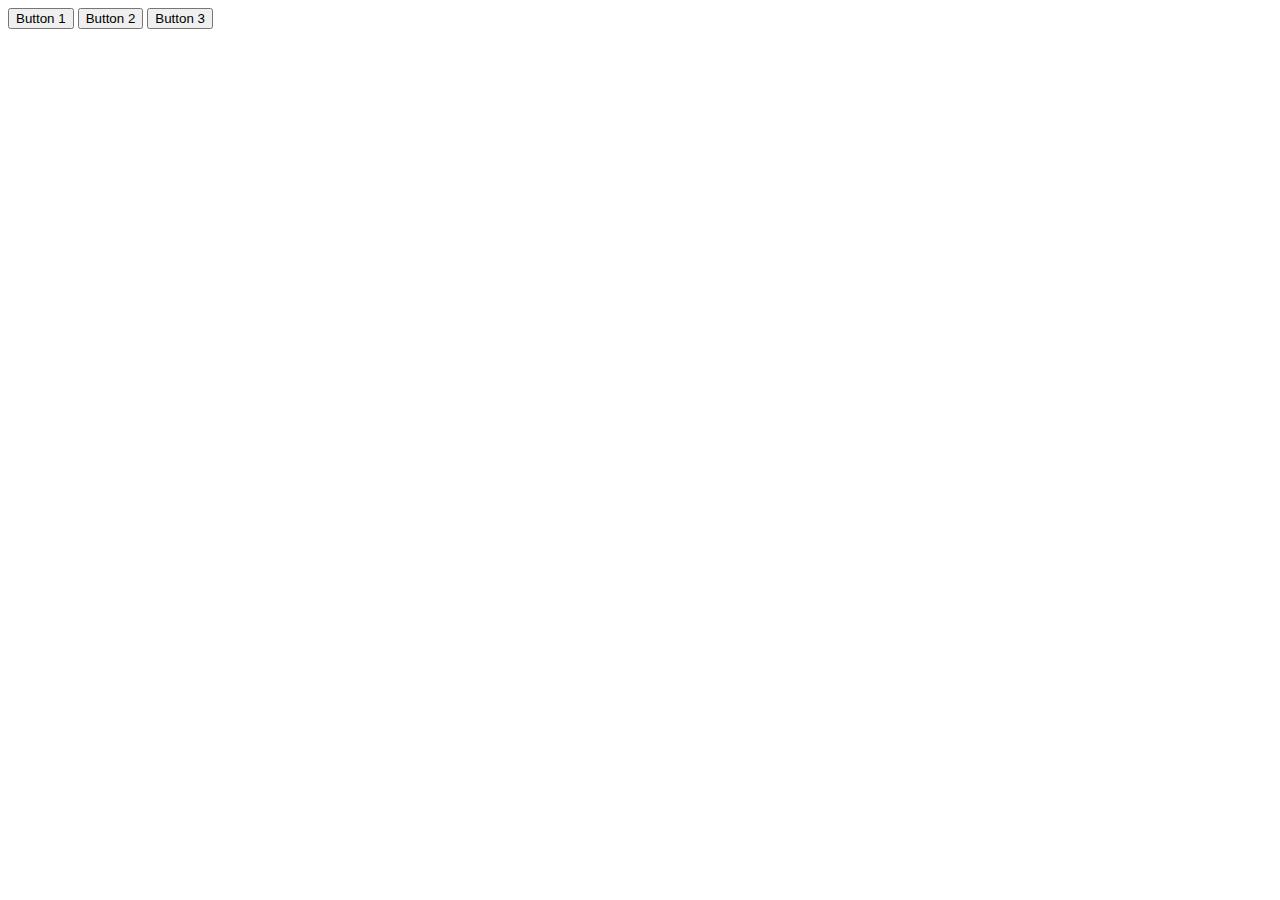
<file: index.html>
<!DOCTYPE html>
<html lang="en">
<head>
    <meta charset="UTF-8">
    <meta name="viewport" content="width=device-width, initial-scale=1.0">
    <title>Jquery</title>
    <script src="jquery-3.7.1.min.js"></script>
    <script src="script.js" defer></script>
</head>
<body>
    <button class="btn">Button 1</button>
    <button class="btn">Button 2</button>
    <button id="special">Button 3</button>
</body>
</html>
</file>
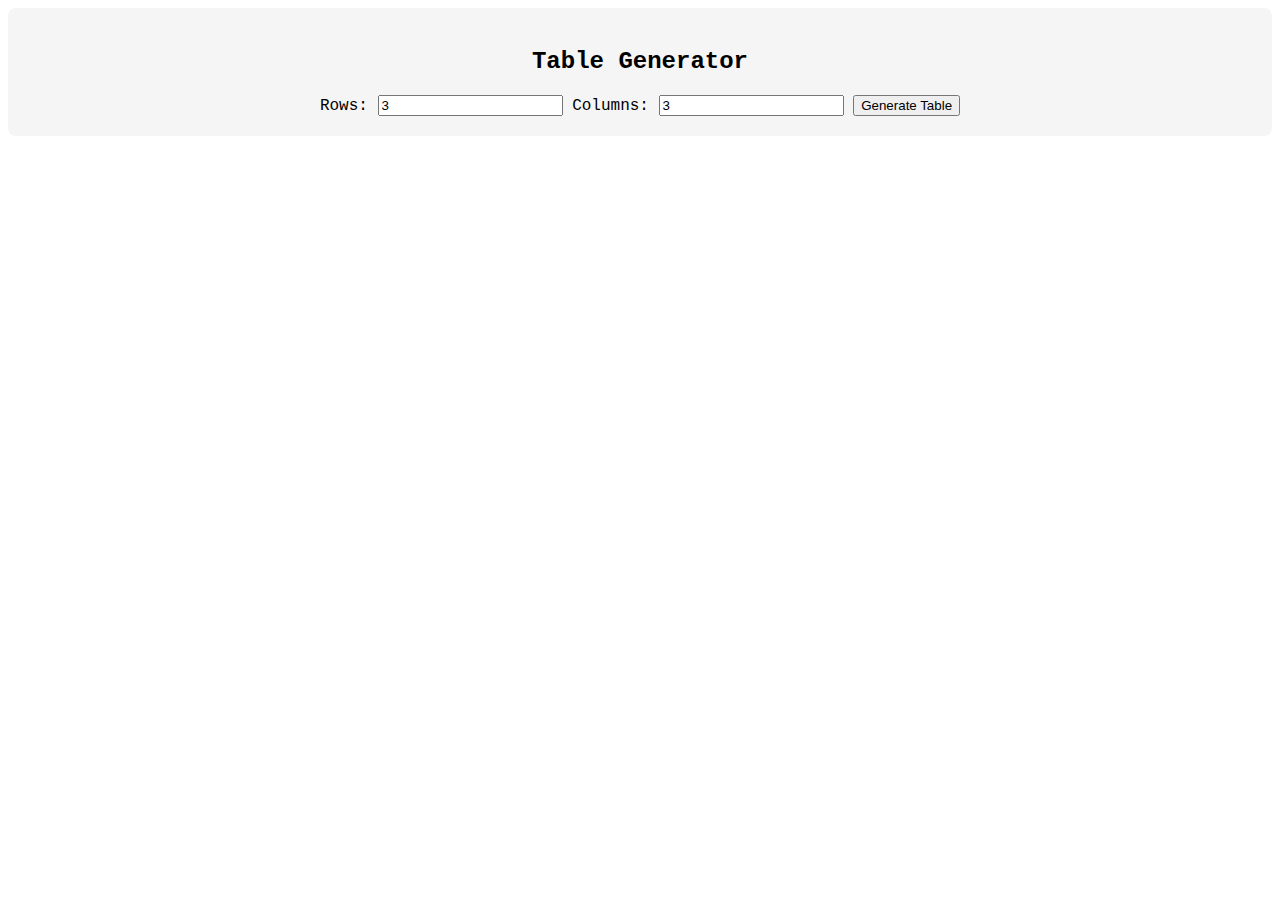
<file: dynamicTable/index.html>
<!DOCTYPE html>
<html lang="en">
<head>
    <meta charset="UTF-8">
    <meta name="viewport" content="width=device-width, initial-scale=1.0">
    <title>Dynamic Tables</title>
    <script src="script.js" defer></script>
    <style>
        body{
            font-family: 'Courier New', Courier, monospace;
            text-align: center;
        }

        .controls{
            justify-content: center;
            align-items: center;
            background: #f5f5f5;
            padding: 20px;
            border-radius: 8px;
            margin-bottom: 20px;
        }

        .table{
            border-collapse: collapse;
            width: 100%;
            margin-top: 20px;
        }

        th,td{
            border: 2px solid rgb(223, 87, 110);
            padding: 8px;
            text-align: center;
        }
        th{
            background-color: pink;
        }

        .table-container {
            display: flex;
            justify-content: center;
            width: 100%;
            margin-top: 20px;
        }

        table {
            margin: 0 auto; /* Additional centering guarantee */
        }
    </style>
</head>
<body>
    <div class="controls">
        <h2>Table Generator</h2>
        <label for="rows">Rows:</label>
        <input type="number" id="rows" min="1" value="3">
        
        <label for="columns">Columns:</label>
        <input type="number" id="columns" min="1" value="3">

        <button id="generateBtn">Generate Table</button>
    </div>

    <div class="table-container">

    </div>
</body>
</html>
</file>
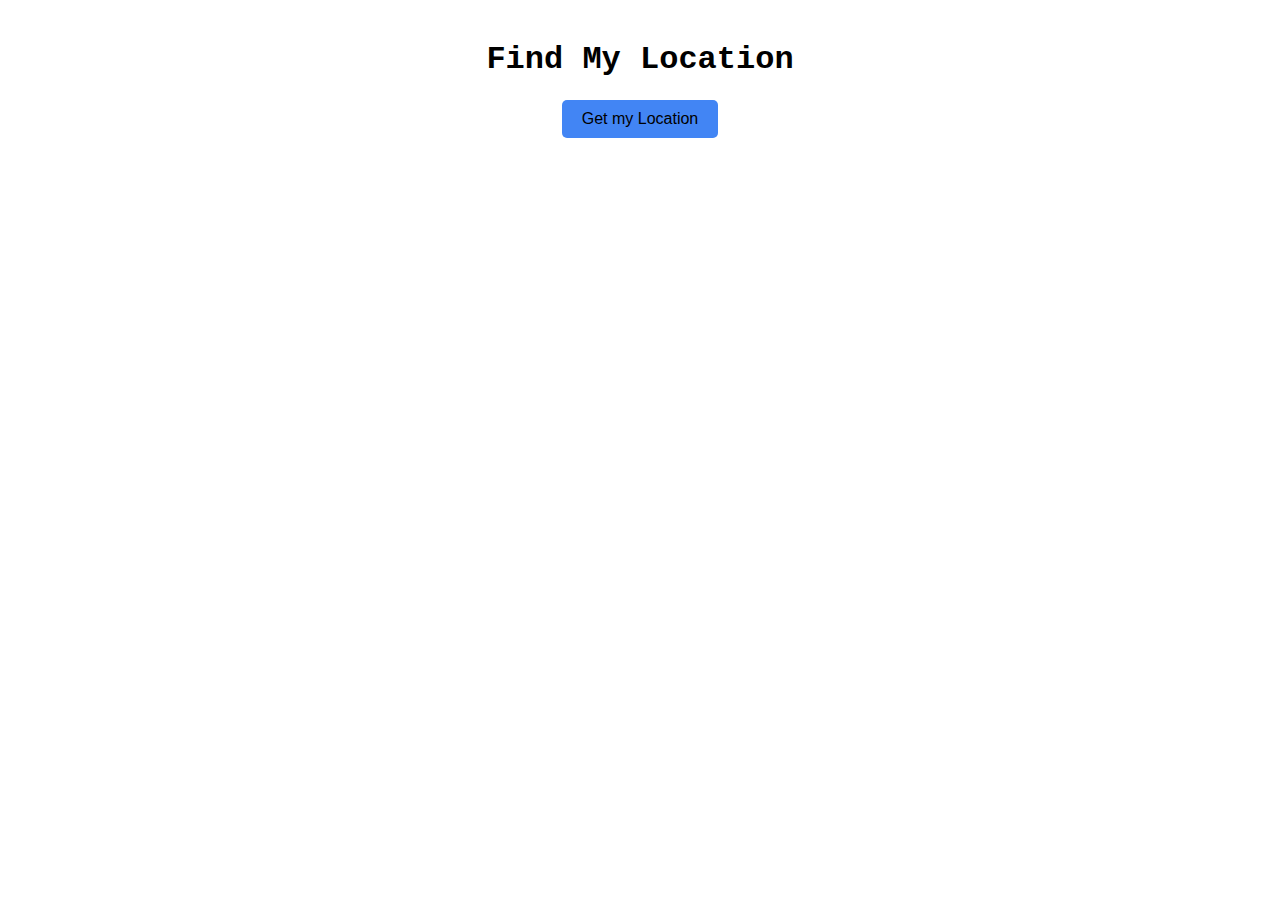
<file: geolocation/index.html>
<!DOCTYPE html>
<html lang="en">
<head>
    <meta charset="UTF-8">
    <meta name="viewport" content="width=device-width, initial-scale=1.0">
    <title>GeoLocation</title>
    <link href="style.css" rel="stylesheet">
    <script src="script.js" defer></script>
</head>
<body>
    <h1>Find My Location</h1>
    <button id="getLocationBtn">Get my Location</button>
    <div class="loading" id="loadingSpinner">
        <p>Detecting your location</p>
    </div>

    <div id="locationResult">

    </div>
</body>
</html>
</file>
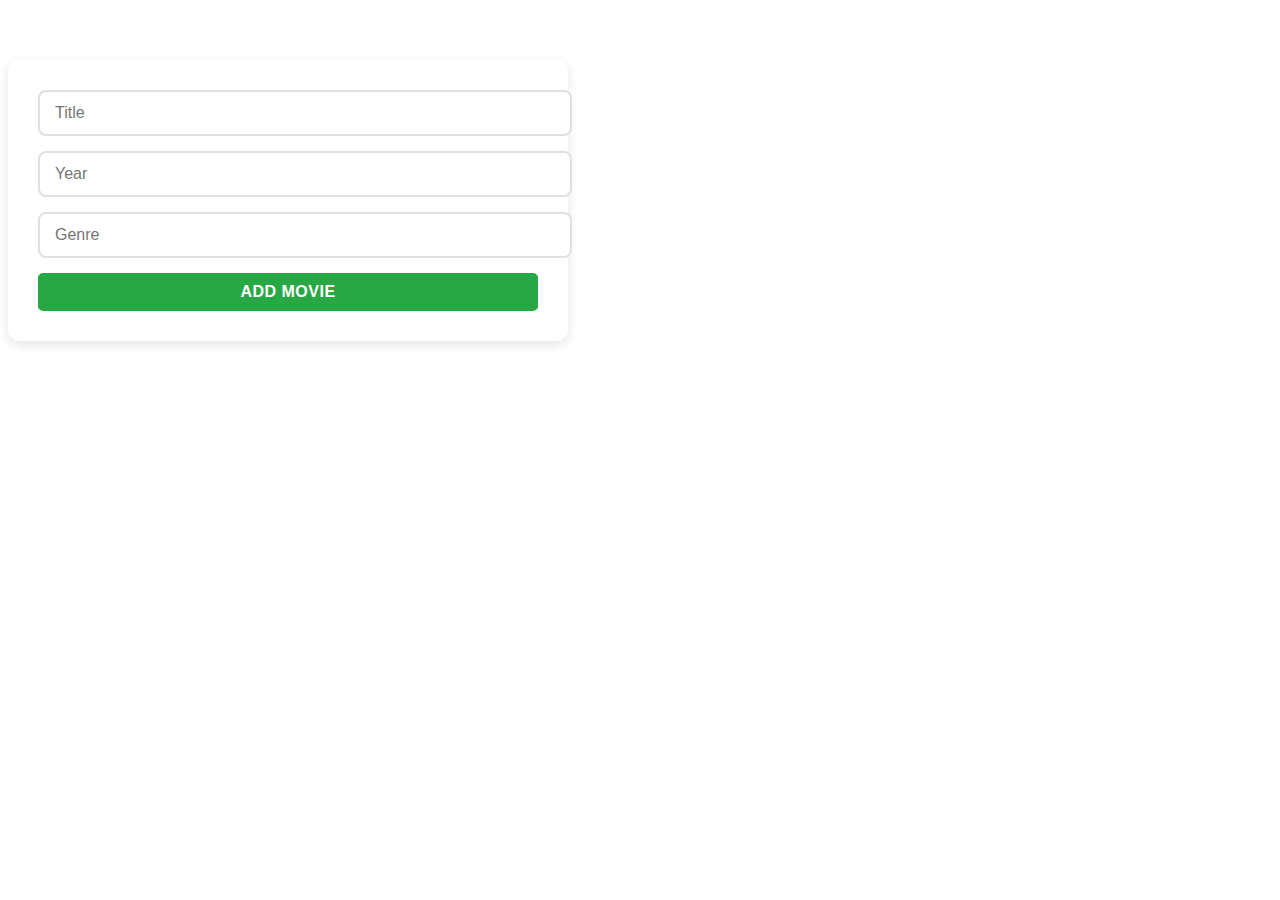
<file: movieList/index.html>
<!DOCTYPE html>
<html lang="en">
<head>
    <meta charset="UTF-8">
    <meta name="viewport" content="width=device-width, initial-scale=1.0">
    <title>Movie List</title>
    <script src="jquery-3.7.1.min.js"></script>
    <script src="script.js" defer></script>
</head>
<style>
/* Form Container Styling */
#movie-form {
    margin-top: 60px;
    padding: 30px;
    background: white;
    border-radius: 12px;
    box-shadow: 0 4px 12px rgba(0, 0, 0, 0.1);
    width: 100%;
    max-width: 500px;
}

/* Form Input Styling */
#movie-form input {
    padding: 12px 15px;
    border: 2px solid #e0e0e0;
    border-radius: 8px;
    font-size: 16px;
    width: 100%;
    margin-bottom: 15px;
    transition: all 0.3s ease;
}

#movie-form input:focus {
    border-color: #4a90e2;
    box-shadow: 0 0 0 3px rgba(74, 144, 226, 0.2);
    outline: none;
}

/* Form Button Styling */
#movie-form button {
    width: 100%;
    padding: 14px;
    background-color: #4a90e2;
    color: white;
    border: none;
    border-radius: 8px;
    font-size: 16px;
    font-weight: 600;
    cursor: pointer;
    transition: all 0.3s ease;
    text-transform: uppercase;
    letter-spacing: 0.5px;
}

#movie-form button:hover {
    background-color: #3a7bc8;
    transform: translateY(-2px);
    box-shadow: 0 4px 8px rgba(0, 0, 0, 0.1);
}

#movie-form button:active {
    transform: translateY(0);
}
/* Movie List Styling */
#movie-list {
    width: 80%;
    max-width: 600px;
    margin-top: 20px;
    padding: 0;
}

#movie-list li {
    background-color: #f8f9fa;
    padding: 15px;
    margin-bottom: 10px;
    border-radius: 8px;
    box-shadow: 0 2px 4px rgba(0,0,0,0.1);
    display: flex;
    justify-content: space-between;
    align-items: center;
    transition: all 0.3s ease;
}

#movie-list li:hover {
    background-color: #e9ecef;
    transform: translateY(-2px);
    box-shadow: 0 4px 8px rgba(0,0,0,0.15);
}

.movie-info {
    flex-grow: 1;
}

.delete-btn {
    background-color: #dc3545;
    color: white;
    border: none;
    padding: 8px 12px;
    border-radius: 4px;
    cursor: pointer;
    transition: background-color 0.2s;
}

.delete-btn:hover {
    background-color: #c82333;
}

/* Form button styling */
#movie-form button {
    padding: 10px 20px;
    background-color: #28a745;
    color: white;
    border: none;
    border-radius: 5px;
    cursor: pointer;
    font-weight: bold;
    transition: background-color 0.2s;
}

#movie-form button:hover {
    background-color: #218838;
}
</style>
<body>
    <div class="container">
        <form id="movie-form">
            <input type="text" id="title" placeholder="Title" required>
            <input type="text" id="year" placeholder="Year" required>
            <input type="text" id="genre" placeholder="Genre" required>
            <button type="submit">Add Movie</button>
        </form>

        <ul id="movie-list">
            
        </ul>
    </div>  
</body>
</html>
</file>
<file: geolocation/style.css>
body{
    font-family: 'Courier New', Courier, monospace;
    margin: 0 auto;
    padding: 20px;
    /* max-width: 600px; */
    text-align: center;
}

button{
    padding: 10px 20px;
    background: #4285f4;
    border: none;
    border-radius: 5px;
    cursor: pointer;
    font-size: 16px;
}

button:hover{
    background: #3367d6;
}

#locationResult{
    margin-top: 20px;
    padding: 15px;
    border-radius: 4px;
    min-height: 100px;
}

.loading{
    display: none;
    margin: 10px auto;
}
</file>
